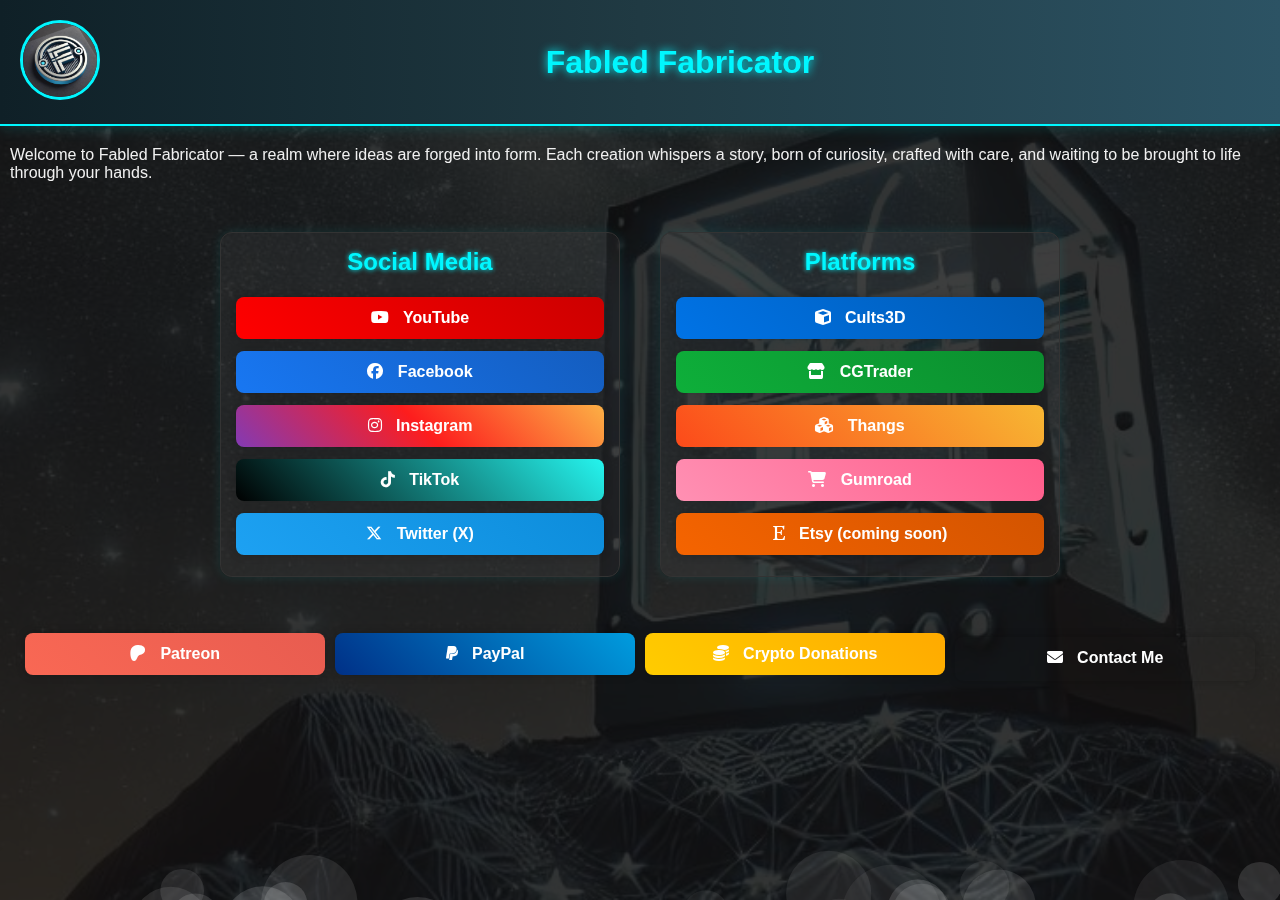
<file: index.html>
<!DOCTYPE html>

<html lang="en">
<head>
<meta charset="utf-8"/>
<meta content="width=device-width, initial-scale=1.0" name="viewport"/>
<title>Fabled Fabricator – High-Quality 3D Printable STL Files</title>
<meta content="Discover original 3D printable models by Fabled Fabricator. Sci-fi, fantasy, and functional STL files ready to enhance your 3D printing experience." name="description"/>
<meta content="STL, 3D models, 3D printing, sci-fi, weapons, fantasy, Fabled Fabricator, printable files, Gumroad, Cults3D, CGTrader" name="keywords"/>
<meta content="Fabled Fabricator" name="author"/>
<!-- Open Graph for social sharing -->
<meta content="Fabled Fabricator – 3D Printable STL Models" property="og:title"/>
<meta content="Original 3D models for printing: sci-fi, fantasy, props and more." property="og:description"/>
<meta content="https://fabledfabricator.com/avatar.png" property="og:image"/>
<meta content="https://fabledfabricator.com" property="og:url"/>
<meta content="website" property="og:type"/>
<!-- Twitter Card -->
<meta content="summary_large_image" name="twitter:card"/>
<meta content="Fabled Fabricator – STL Downloads for 3D Printing" name="twitter:title"/>
<meta content="High-quality printable files created by Fabled Fabricator." name="twitter:description"/>
<meta content="https://fabledfabricator.com/avatar.png" name="twitter:image"/>
<link href="avatar.png" rel="icon" type="image/png"/>
<link href="style.css" rel="stylesheet"/>
<link href="https://cdnjs.cloudflare.com/ajax/libs/font-awesome/6.5.0/css/all.min.css" rel="stylesheet"/>
<meta charset="utf-8"/>
<meta content="width=device-width, initial-scale=1.0" name="viewport"/>
<title>Fabled Fabricator</title>
<link href="style.css" rel="stylesheet"/>
<link href="https://cdnjs.cloudflare.com/ajax/libs/font-awesome/6.5.0/css/all.min.css" rel="stylesheet"/>
<style>
header {
  position: relative;
}

.circle-button {
  position: absolute;
  top: 20px;
  right: 20px;
  width: 48px;
  height: 48px;
  border-radius: 50%;
  background-color: rgba(0, 247, 255, 0.2);
  display: flex;
  align-items: center;
  justify-content: center;
  text-decoration: none;
  border: 2px solid #00f7ff;
  transition: transform 0.2s ease, box-shadow 0.2s ease;
  overflow: hidden;
}

.circle-button img {
  max-width: 100%;
  max-height: 100%;
  border-radius: 50%;
}
</style></head>
<body>
<div class="background" role="presentation"></div>
<header>
<a href="project_calculator.html"><img alt="Avatar" class="avatar" src="avatar.png"/></a>
<div class="banner">Fabled Fabricator</div>
</header>
<main>
<section class="intro"><p>Welcome to Fabled Fabricator — a realm where ideas are forged into form. Each creation whispers a story, born of curiosity, crafted with care, and waiting to be brought to life through your hands.</p></section>
<section class="buttons social">
<h2>Social Media</h2>
<a class="btn youtube" href="https://www.youtube.com/@FabledFabricator" target="_blank"><i class="fab fa-youtube"></i> YouTube</a>
<a class="btn facebook" href="https://www.facebook.com/profile.php?id=100090603136925" target="_blank"><i class="fab fa-facebook"></i> Facebook</a>
<a class="btn instagram" href="https://www.instagram.com/fabledfabricator/" target="_blank"><i class="fab fa-instagram"></i> Instagram</a>
<a class="btn tiktok" href="https://www.tiktok.com/@fabledfabricator" target="_blank"><i class="fab fa-tiktok"></i> TikTok</a>
<a class="btn twitter" href="https://x.com/FabledFab" target="_blank"><i class="fab fa-x-twitter"></i> Twitter (X)</a>
</section>
<section class="buttons platforms">
<h2>Platforms</h2>
<a class="btn cults" href="https://cults3d.com/en/users/FabledFabricator/3d-models" target="_blank"><i class="fas fa-cube"></i> Cults3D</a>
<a class="btn cgtrader" href="https://www.cgtrader.com/designers/fabledfabricator" target="_blank"><i class="fas fa-store"></i> CGTrader</a>
<a class="btn thangs" href="https://thangs.com/designer/fabledfabricator" target="_blank"><i class="fas fa-cubes"></i> Thangs</a>
<a class="btn gumroad" href="https://fabledfabricator.gumroad.com/" target="_blank"><i class="fas fa-shopping-cart"></i> Gumroad</a>
<a class="btn etsy" href="#"><i class="fab fa-etsy"></i> Etsy (coming soon)</a></section>
<section class="contact">
<div class="bottom-buttons">
<a class="btn patreon" href="https://www.patreon.com/c/FabledFabricator?redirect=true" target="_blank"><i class="fab fa-patreon"></i> Patreon</a>
<a class="btn paypal" href="https://paypal.me/fabledfabricator" target="_blank"><i class="fab fa-paypal"></i> PayPal</a>
<a class="btn crypto" href="crypto.html"><i class="fas fa-coins"></i> Crypto Donations</a><a class="btn contact" href="mailto:fabledfabricator@gmail.com"><i class="fas fa-envelope"></i> Contact Me</a>
</div>
</section>
</main>
<audio id="hover-sound" preload="auto" src="hover.mp3"></audio>
<audio id="click-sound" preload="auto" src="click.mp3"></audio>
<script>
        const hoverSound = document.getElementById("hover-sound");
        const clickSound = document.getElementById("click-sound");

        document.querySelectorAll('.btn').forEach(button => {
            button.addEventListener('mouseenter', () => {
                hoverSound.currentTime = 0;
                hoverSound.play();
            });
            button.addEventListener('click', () => {
                clickSound.currentTime = 0;
                clickSound.play();
            });
        });
    </script>
<script src="smoke.js"></script>
</body>
</html>
</file>
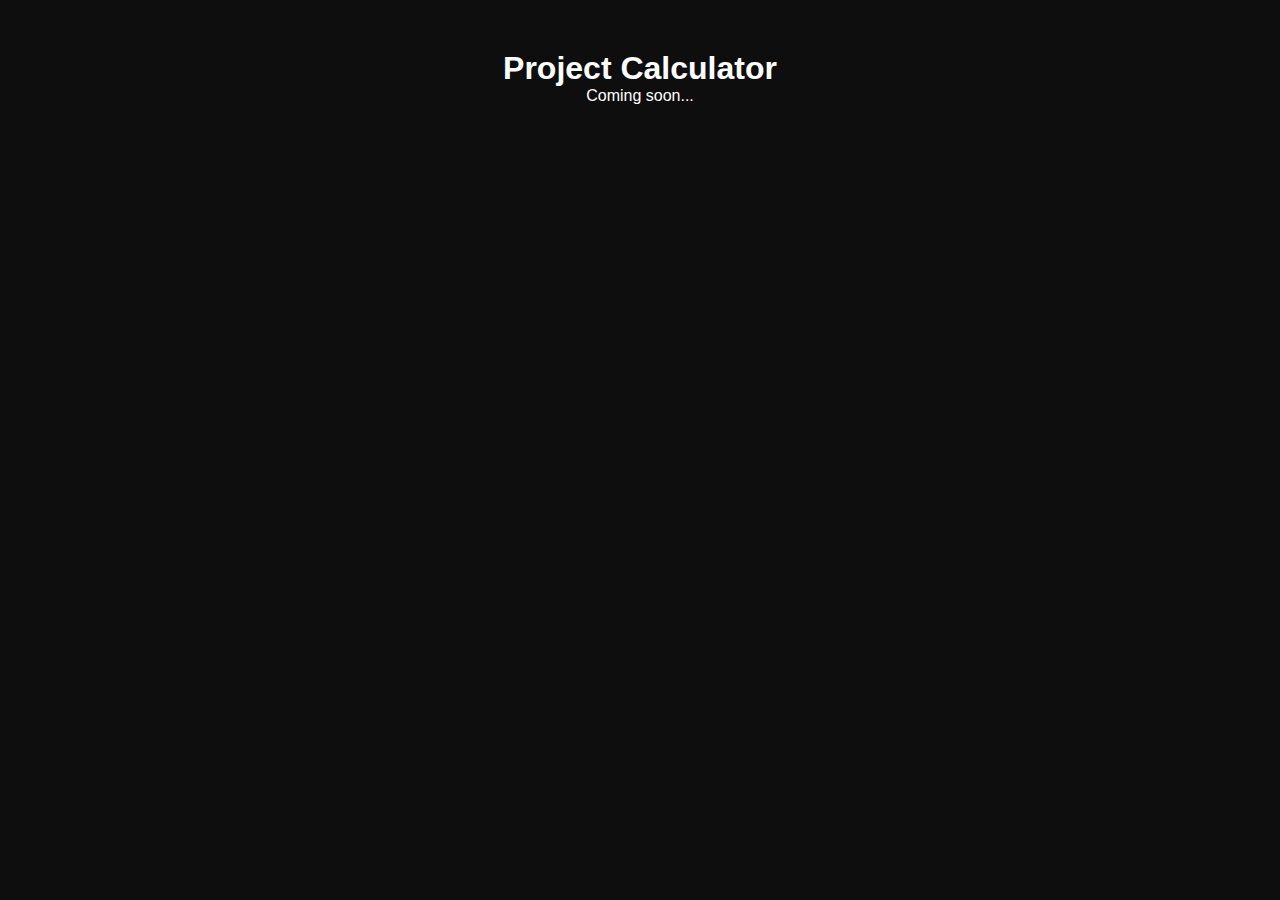
<file: project_calculator.html>
<!DOCTYPE html>
<html lang="en">
<head>
  <meta charset="UTF-8" />
  <title>Project Calculator</title>
  <link rel="stylesheet" href="style.css" />
</head>
<body style="background-color: #0e0e0e; color: white; text-align: center; padding: 50px;">
  <h1>Project Calculator</h1>
  <p>Coming soon...</p>
</body>
</html>
</file>
<file: style.css>
* {
    box-sizing: border-box;
    margin: 0;
    padding: 0;
}
body {
    font-family: 'Segoe UI', Tahoma, Geneva, Verdana, sans-serif;
    background: #111;
    color: #f0f0f0;
    position: relative;
    min-height: 100vh;
}
.background {
    position: fixed;
    top: 0;
    left: 0;
    width: 100%;
    height: 100%;
    background: url('background.jpg') no-repeat center center;
    background-size: cover;
    z-index: -1;
    opacity: 0.15;
    transform: translateZ(0);
    will-change: transform;
    background-attachment: fixed;
    animation: backgroundPulse 20s ease-in-out infinite;
}

/* HEADER */
header {
    display: flex;
    justify-content: space-between;
    align-items: center;
    padding: 20px;
    background: rgba(0,0,0,0.7);
    flex-wrap: wrap;
}
.banner {
    font-size: 2rem;
    font-weight: bold;
    text-shadow: 0 0 10px #00f7ff;
    color: #00f7ff;
    flex: 1;
    text-align: center;
}
.avatar {
    width: 80px;
    height: 80px;
    border-radius: 50%;
    border: 3px solid #00f7ff;
}

/* MAIN */
main {
    display: flex;
    justify-content: center;
    align-items: flex-start;
    flex-wrap: wrap;
    padding: 20px 10px;
    gap: 20px;
    box-sizing: border-box;
    scroll-behavior: smooth;
}

/* BUTTON GROUPS */
.buttons {
    display: flex;
    flex-direction: column;
    align-items: center;
    background-color: rgba(255,255,255,0.05);
    padding: 15px;
    margin: 10px;
    border-radius: 12px;
    min-width: 250px;
    flex: 1 1 300px;
    max-width: 400px;
    border: 1px solid #333;
    box-shadow: 0 0 12px rgba(0, 255, 255, 0.1);
}
.buttons h2 {
    margin-bottom: 15px;
    color: #00f7ff;
    text-shadow: 0 0 5px #00f7ff;
}

/* INDIVIDUAL BUTTON STYLES */
.btn {
    display: inline-block;
    padding: 12px 24px;
    margin: 6px 0;
    border-radius: 8px;
    text-decoration: none;
    color: white;
    font-weight: bold;
    width: 100%;
    text-align: center;
    transition: all 0.3s ease;
    box-shadow: 0 0 10px rgba(0,0,0,0.2);
}

/* Custom Colors */
.btn.youtube { background: linear-gradient(45deg, #FF0000, #cc0000); }
.btn.instagram { background: linear-gradient(45deg, #833ab4, #fd1d1d, #fcb045); }
.btn.tiktok { background: linear-gradient(45deg, #000000, #25f4ee); }
.btn.twitter { background: linear-gradient(45deg, #1DA1F2, #0d8ddb); }
.btn.facebook { background: linear-gradient(45deg, #1877F2, #145dbf); }
.btn.patreon { background: linear-gradient(45deg, #f96854, #e85c50); }
.btn.paypal { background: linear-gradient(45deg, #003087, #009cde); }

.btn.cults { background: linear-gradient(45deg, #0073e6, #005bb5); }
.btn.cgtrader { background: linear-gradient(45deg, #0eaf3a, #0b8d2e); }
.btn.thangs { background: linear-gradient(45deg, #fc4a1a, #f7b733); }
.btn.gumroad { background: linear-gradient(45deg, #ff90b3, #ff5c8a); }

.btn.contact {
    width: 100%;
    text-align: center;
    margin-top: 10px;
    margin-bottom: 0;
    padding-bottom: 10px;
}

/* Hover Glow Effect */
.btn:hover {
    transform: scale(1.05);
    box-shadow: 0 0 20px rgba(0, 247, 255, 0.4);
}

/* Icon Spacing */
.btn i {
    margin-right: 10px;
}

/* Contact Section */
.contact {
    width: 100%;
    text-align: center;
    margin-top: 10px;
    margin-bottom: 0;
    padding-bottom: 10px;
}

.bottom-buttons {
    display: flex;
    justify-content: center;
    flex-wrap: wrap;
    gap: 10px;
    margin-top: 40px;
}
.bottom-buttons .btn {
    flex: 1 1 200px;
    max-width: 300px;
}

/* Enhanced Header Styling */
header {
    background: linear-gradient(to right, #0f2027, #203a43, #2c5364);
    border-bottom: 2px solid #00f7ff;
    box-shadow: 0 0 15px rgba(0, 247, 255, 0.2);
}

/* Make the main content fit 100vh minus header height */
body, html {
    min-height: 100vh;
    margin: 0;
    padding: 0;
    scroll-behavior: smooth;
    overflow-x: hidden;
    font-family: 'Segoe UI', Tahoma, Geneva, Verdana, sans-serif;
}

main {
    display: flex;
    justify-content: center;
    align-items: flex-start;
    flex-wrap: wrap;
    padding: 20px 10px;
    gap: 20px;
    box-sizing: border-box;
    scroll-behavior: smooth;
}

/* Adjust section margins to avoid excess space */
section {
    margin-bottom: 20px;
}

/* Fade-in Animation */
@keyframes fadeIn {
    0% { opacity: 0; transform: translateY(10px); }
    100% { opacity: 1; transform: translateY(0); }
}

main, header, .btn {
    animation: fadeIn 1s ease-out;
}

/* Typewriter Effect for Banner */

    to { width: 100% }
}

}


/* Glow Pulse on Banner */
@keyframes glowPulse {
    0% { text-shadow: 0 0 10px #00f7ff; }
    50% { text-shadow: 0 0 20px #00f7ff, 0 0 30px #00f7ff; }
    100% { text-shadow: 0 0 10px #00f7ff; }
}


/* Ripple Hover Effect */
.btn::after {
    content: "";
    position: absolute;
    background: rgba(255, 255, 255, 0.3);
    border-radius: 50%;
    transform: scale(0);
    animation: ripple 0.6s linear;
    pointer-events: none;
}
@keyframes ripple {
    to {
        transform: scale(4);
        opacity: 0;
    }
}
.btn {
    position: relative;
    overflow: hidden;
}

/* Simulated Background Animation - pulse */
.background {
    position: fixed;
    top: 0;
    left: 0;
    width: 100%;
    height: 100%;
    background: url('background.jpg') no-repeat center center;
    background-size: cover;
    z-index: -1;
    opacity: 0.15;
    transform: translateZ(0);
    will-change: transform;
    background-attachment: fixed;
    animation: backgroundPulse 20s ease-in-out infinite;
}
@keyframes backgroundPulse {
    0%, 100% { opacity: 0.15; transform: scale(1); }
    50% { opacity: 0.25; transform: scale(1.02); }
}

/* Hover Trail Effect */
.btn:hover {
    transform: scale(1.05);
    box-shadow: 0 0 20px rgba(0, 247, 255, 0.6), 0 0 40px rgba(0, 247, 255, 0.3);
}

.smoke-layer {
    position: fixed;
    top: 0;
    left: 0;
    width: 100%;
    height: 100%;
    background: url('smoke.png') repeat center center;
    background-size: cover;
    opacity: 0.15;
    z-index: -1;
    animation: floatSmoke 60s linear infinite;
    pointer-events: none;
}

@keyframes floatSmoke {
    0% { background-position: 0 0; }
    100% { background-position: 1000px 1000px; }
}

#smoke-canvas {
    position: fixed;
    top: 0;
    left: 0;
    z-index: 0;
    pointer-events: none;
}
.background {
    z-index: -2;
}

.bottom-buttons {
    display: flex;
    justify-content: center;
    flex-wrap: wrap;
    gap: 10px;
    margin-top: 10px;
    margin-bottom: 0;
}


/* Etsy Button */
.btn.etsy {
    background: linear-gradient(45deg, #f56400, #d35400);
}

/* Crypto Donation Button */
.btn.crypto {
    background: linear-gradient(45deg, #ffcc00, #ffaa00);
}

/* Top-right circle button */
.circle-button {
    position: absolute;
    top: 20px;
    right: 20px;
    width: 48px;
    height: 48px;
    border-radius: 50%;
    background-color: rgba(0, 247, 255, 0.2);
    color: white;
    display: flex;
    align-items: center;
    justify-content: center;
    text-decoration: none;
    border: 2px solid #00f7ff;
    transition: transform 0.2s ease, box-shadow 0.2s ease;
}

.circle-button:hover {
    transform: scale(1.1);
    box-shadow: 0 0 10px #00f7ff;
}


.circle-button img {
    max-width: 100%;
    max-height: 100%;
    border-radius: 50%;
}
</file>
